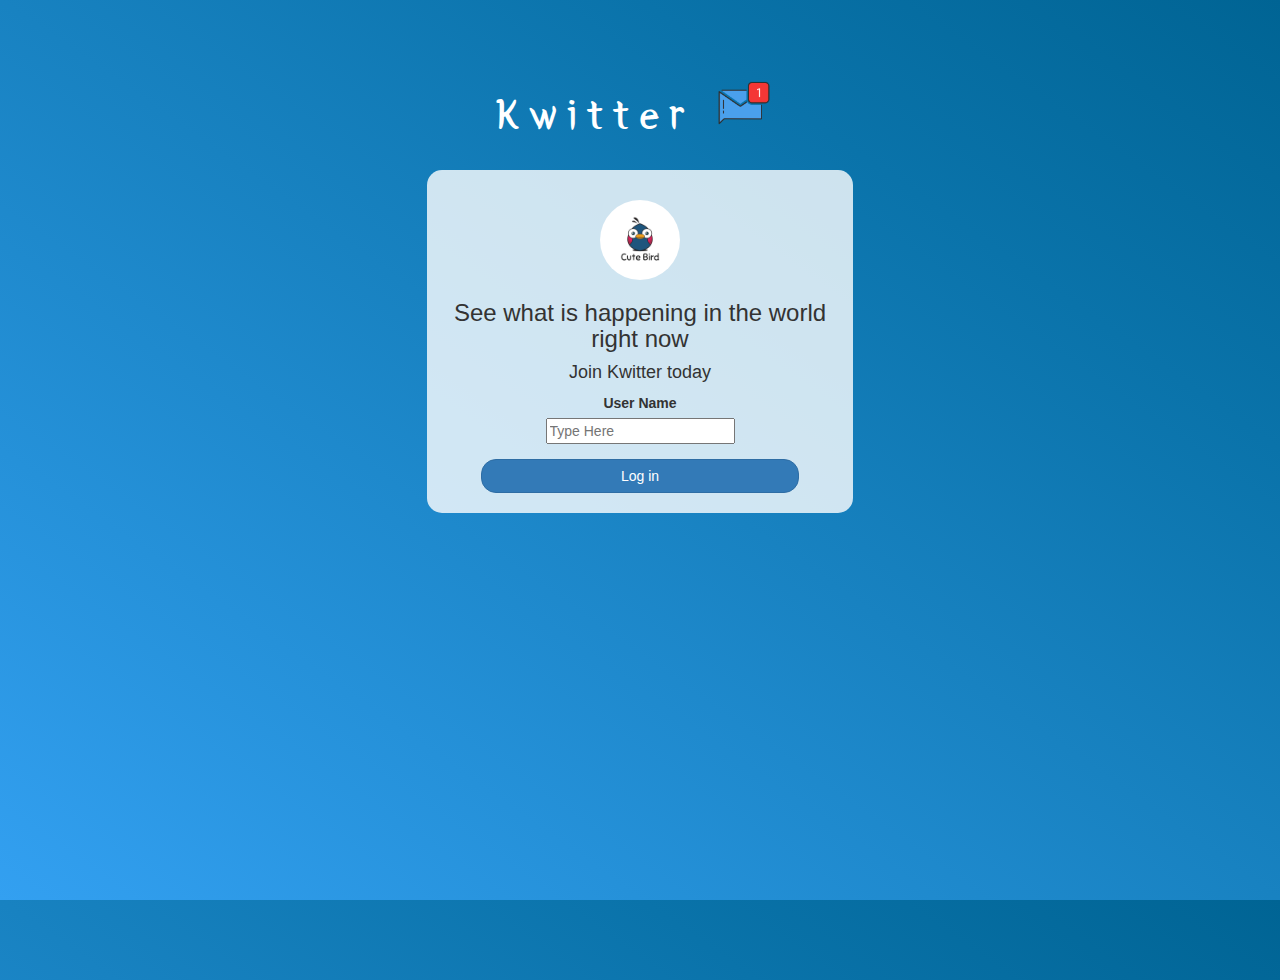
<file: index.html>
<!DOCTYPE html>
<html>
<head>
	<title>Kwitter</title>
<link href="https://fonts.googleapis.com/css?family=Yeon+Sung&display=swap" rel="stylesheet"><meta name="viewport" content="width=device-width, initial-scale=1">

<link rel="stylesheet" href="https://maxcdn.bootstrapcdn.com/bootstrap/3.4.0/css/bootstrap.min.css">
<script src="https://ajax.googleapis.com/ajax/libs/jquery/3.4.1/jquery.min.js"></script>
<script src="https://maxcdn.bootstrapcdn.com/bootstrap/3.4.0/js/bootstrap.min.js"></script>

<link rel="stylesheet" type="text/css" href="style.css">
<script src="kwitter.js"></script>
</head>
<body>
<center>
	<h1 class="header">	
		Kwitter	<sup>
	<img src="m2.png">
	</sup>
</h1>
<div class="col-lg-4 col-md-6 col-sm-6 col-xs-11 login_div">
<img src="logo.png" class="logo">
<h3 >See what is happening in the world right now</h3>
<h4 >Join Kwitter today</h4>
<div class="form-group">
<label >User Name</label>
<br>
<input id="username" placeholder="Type Here">
</div>
<button id="login_button" class="btn btn-primary" onclick="add_user()">Log in</button>
<br><br>
</div>
</center>
</body>
</html>
</file>
<file: style.css>
html, body
{
  height: 100%;
  margin: 0;
}

body
{
background-image: linear-gradient(to right top, #33a0f1, #2591d9, #1882c1, #0a73aa, #006494);
}

.header
{
	color: white;font-family: 'Yeon Sung';font-size: 45px;letter-spacing: 10px;margin-top: 80px;
}
.header img
{
	width: 80px;margin-left: -15px;
}

.login_div
{
	background: rgba(255,255,255,0.8);float: none;border-radius: 15px;
}

.logo
{
	width: 80px;margin-top: 30px;border-radius: 40px;
}

#login_button
{
	width: 80%;border-radius: 15px;
}

.room_Name
{
	cursor: pointer;
	font-size: 20px;
}


#logout
{
	font-size: 20px; float: right;
}


#output
{
	padding: 10px; width:80%;background: rgba(255,255,255,0.8);border-radius: 15px;
}

.input_div_room_page
{
	width: 80%;
}

.input_div label
{
	color: white;font-size: 20px;
}


.input_div_message_page
{
	position: fixed;bottom: 0px;width: 100%;background: rgba(255,255,255,0.8);
}
.input_div_message_page label
{
	color: black;
}
.input_div_message_page #msg
{
	width: 80%;
}
.input_div_message_page button
{
	margin-top: 15px;
	width: 50%; 
}
.color_white
{
	color: white
}

.user_tick
{
	width:20px;
}
.message_h4
{
	padding-left:5px;color:grey;
}
</file>
